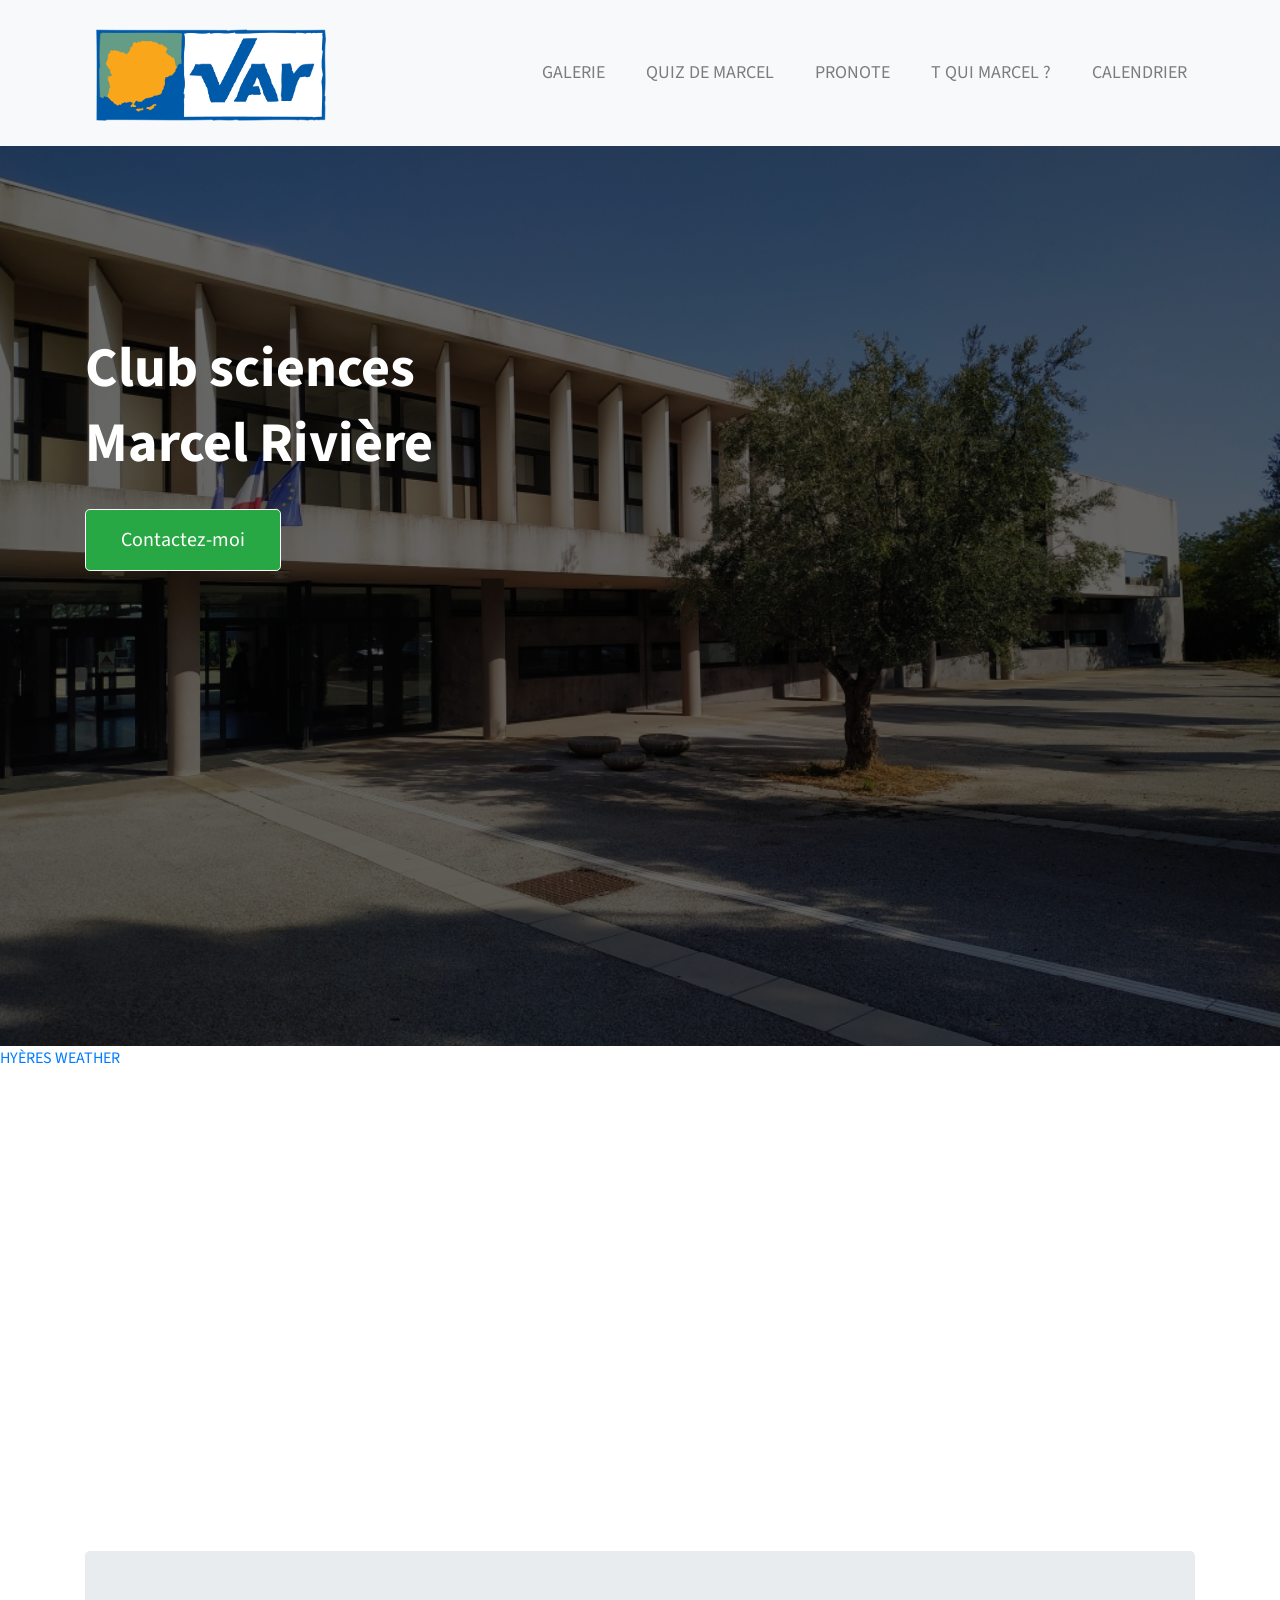
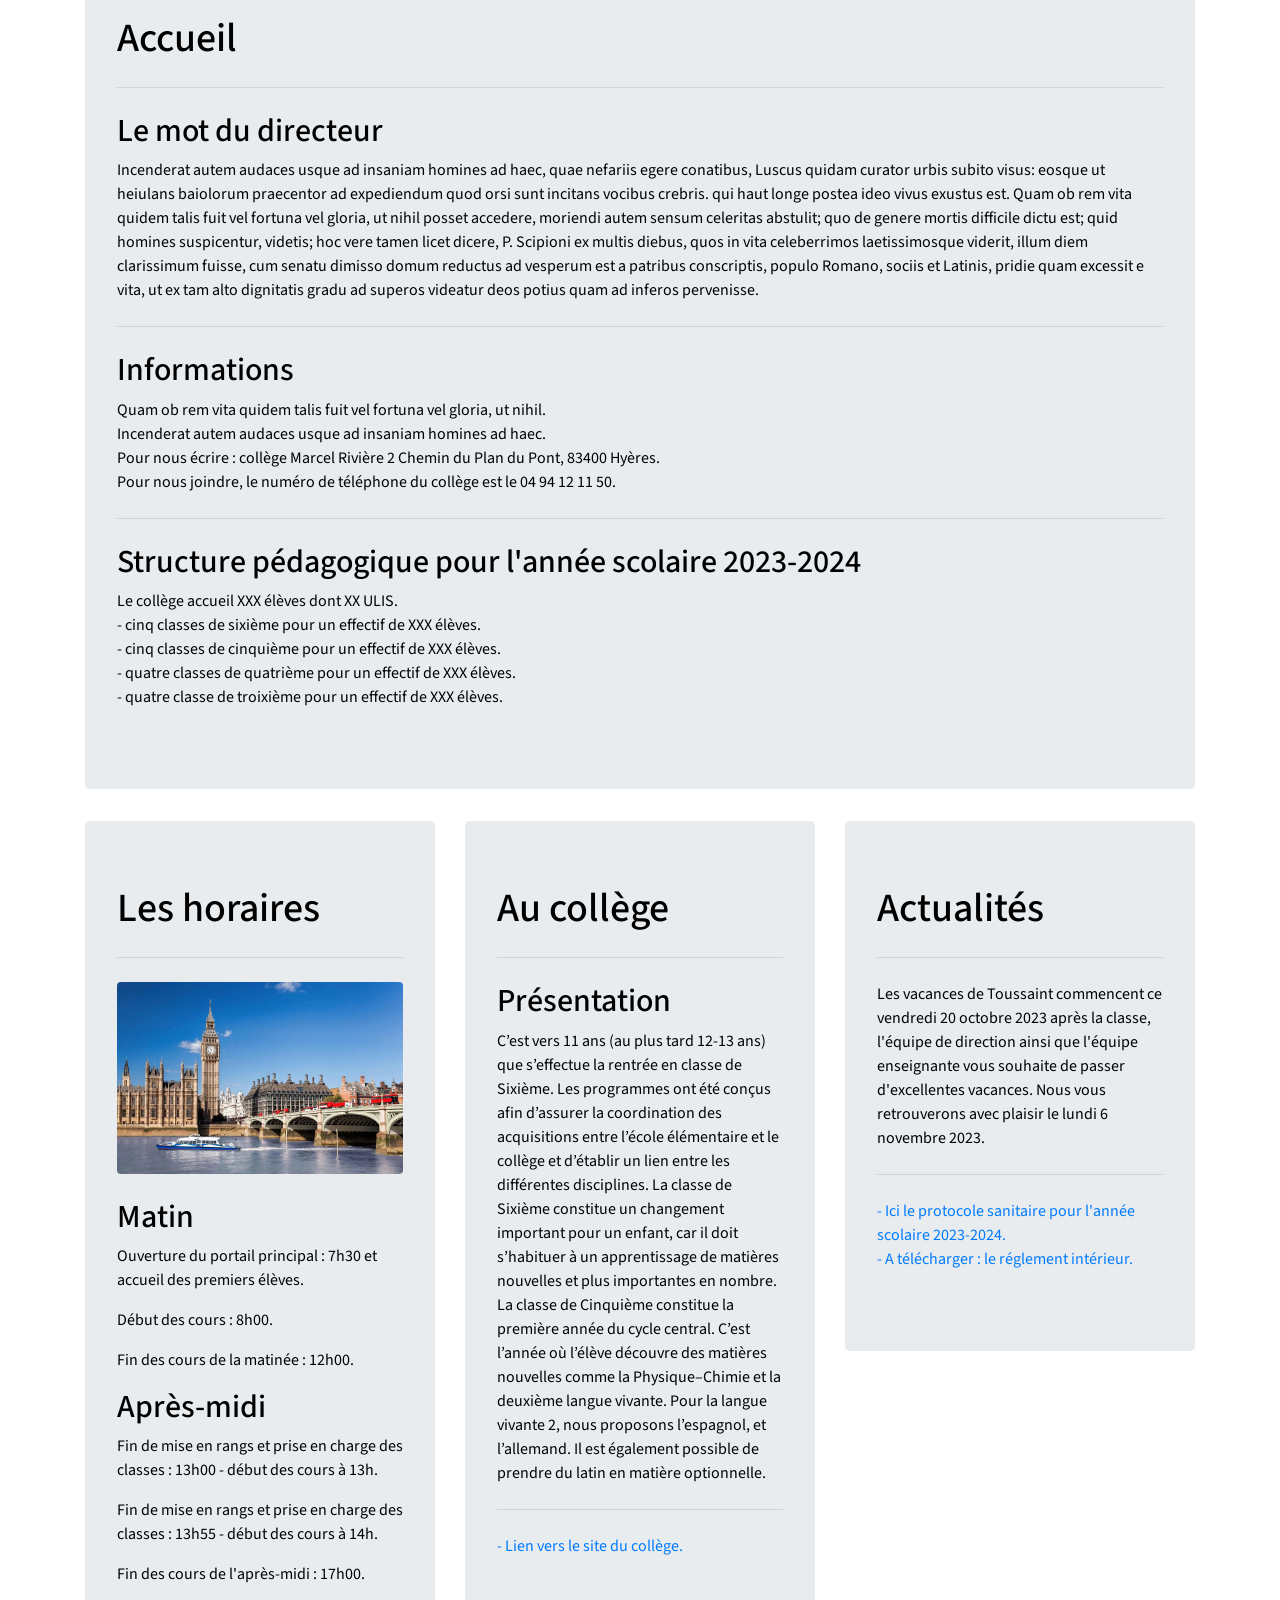
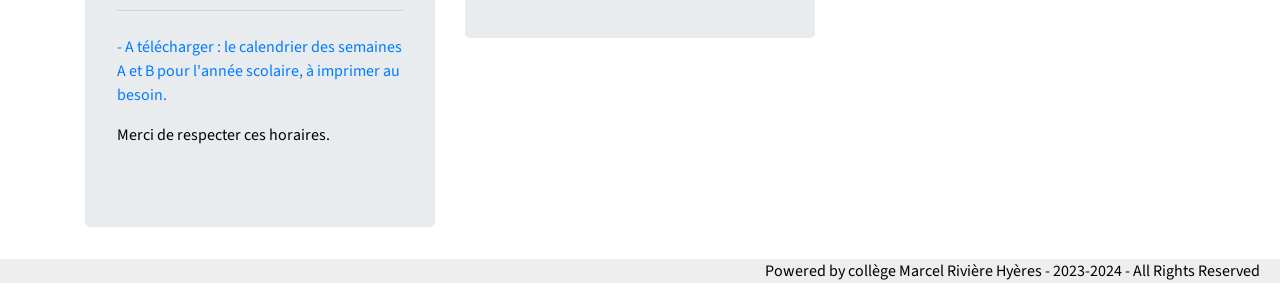
<file: index.html>
<!-- index école -->

<!doctype html>
<html lang="fr">
  <head>
    <!-- Required meta tags -->
    <meta charset="utf-8">
    <meta name="viewport" content="width=device-width, initial-scale=1, shrink-to-fit=no">

    <!-- Bootstrap CSS -->
    <link rel="stylesheet" href="https://stackpath.bootstrapcdn.com/bootstrap/4.5.0/css/bootstrap.min.css" integrity="sha384-9aIt2nRpC12Uk9gS9baDl411NQApFmC26EwAOH8WgZl5MYYxFfc+NcPb1dKGj7Sk" crossorigin="anonymous">

    <!-- style -->
    <link rel="stylesheet" href="style.css">
    <link href="https://fonts.googleapis.com/css?family=Source+Sans+Pro:200,400,700" rel="stylesheet">

    <title>Club sciences Marcel Rivière</title>
    <meta name="description" content="Le club sciences du collège se situe 2 Chem. du Plan du Pont, 83400 Hyères dans le quatier Le Moulin Premier"/>
    
    <link rel="icon" type="image/png" href="images/flavicon.png" />

  </head>

  <body id="basic-setup">

  	<nav class="navbar navbar-expand-xl navbar-light bg-light">
  		<div class="container">
    		<a class="navbar-brand">

    			<img src="images/logo.png" width="257px" height="120px" alt="logo">

    		</a>
    		<button class="navbar-toggler" type="button" data-toggle="collapse" data-target="#navbarSupportedContent" aria-controls="navbarSupportedContent" aria-expanded="false" aria-label="Toggle navigation">
    			<span class="navbar-toggler-icon"></span>
    		</button>

    		<div class="collapse navbar-collapse" id="navbarSupportedContent">
    			<ul class="navbar-nav ml-auto">

            <li class="nav-item">
              <a class="nav-link" href="vignettes.html" target="_blank">Galerie</a>
            </li>

            		<li class="nav-item">
    					<a class="nav-link" href="https://view.genial.ly/61507903a1086d0de175bf98/interactive-content-quiz-marcel" target="_blank">Quiz de Marcel</a>
    				</li>

    				<li class="nav-item">
    					<a class="nav-link" href="https://0830832d.index-education.net/pronote/" target="_blank">Pronote</a>
    				</li>

    				<li class="nav-item">
    					<a class="nav-link" href="https://fr.wikipedia.org/wiki/Marcel_Rivi%C3%A8re" target="_blank">T qui Marcel ?</a>
    				</li>

    				<li class="nav-item">
    					<a class="nav-link" href="https://www.service-public.fr/particuliers/vosdroits/F31952" target="_blank">Calendrier</a>
    				</li>
    			</ul>
    			
    		</div>
  		</div>
  	</nav>


  	<header class="header">
  		<div class="container">
  			<div class="row">
  				<div class="col-xl-12">
  					<div class="contenu">
  						<h1 class="display-4 main-title">Club sciences</h1>
  						<h1 class="display-4 main-title">Marcel Rivière</h1>
  						<br/>
  						<a href="mailto:mriviere.83@etik.com"  class="btn btn-success btn-lg">Contactez-moi</a>
  					</div>
  				</div>
  			</div>
  		</div>
  	</header>


    <!-- widget météo -->
    <a class="weatherwidget-io" href="https://forecast7.com/fr/43d126d13/hyeres/" data-label_1="HYÈRES" data-label_2="WEATHER" data-theme="original" >HYÈRES WEATHER</a>
<script>
!function(d,s,id){var js,fjs=d.getElementsByTagName(s)[0];if(!d.getElementById(id)){js=d.createElement(s);js.id=id;js.src='https://weatherwidget.io/js/widget.min.js';fjs.parentNode.insertBefore(js,fjs);}}(document,'script','weatherwidget-io-js');
</script>


    <!-- widget maps -->
    <iframe src="https://www.google.com/maps/embed?pb=!1m18!1m12!1m3!1d93077.06148366598!2d6.057427135925302!3d43.19568281211417!2m3!1f0!2f0!3f0!3m2!1i1024!2i768!4f13.1!3m3!1m2!1s0x12c924810ba7c8f1%3A0xe768dfa39dbfa4e8!2sCollege%20Marcel%20Rivi%C3%A8re!5e0!3m2!1sfr!2sfr!4v1632341302028!5m2!1sfr!2sfr" width="100%" height="450" style="border:0;" allowfullscreen="" loading="lazy"></iframe><br/><br/>

    
    <!-- contenu -->
    <div class="container">

      <div class="row">

        <div class="col-lg-12">
          <div class="jumbotron">
            <h1 class="display-6">Accueil</h1>

            <hr class="my-4">

            <h2>Le mot du directeur</h2>

            <p>Incenderat autem audaces usque ad insaniam homines ad haec, quae nefariis egere conatibus, Luscus quidam curator urbis subito visus: eosque ut heiulans baiolorum praecentor ad expediendum quod orsi sunt incitans vocibus crebris. qui haut longe postea ideo vivus exustus est.

			Quam ob rem vita quidem talis fuit vel fortuna vel gloria, ut nihil posset accedere, moriendi autem sensum celeritas abstulit; quo de genere mortis difficile dictu est; quid homines suspicentur, videtis; hoc vere tamen licet dicere, P. Scipioni ex multis diebus, quos in vita celeberrimos laetissimosque viderit, illum diem clarissimum fuisse, cum senatu dimisso domum reductus ad vesperum est a patribus conscriptis, populo Romano, sociis et Latinis, pridie quam excessit e vita, ut ex tam alto dignitatis gradu ad superos videatur deos potius quam ad inferos pervenisse.</p>

            <hr class="my-4">

            <h2>Informations</h2>

            <p>Quam ob rem vita quidem talis fuit vel fortuna vel gloria, ut nihil.<br/>
            Incenderat autem audaces usque ad insaniam homines ad haec.<br/>
            Pour nous écrire : collège Marcel Rivière 2 Chemin du Plan du Pont, 83400 Hyères.<br/>
            Pour nous joindre, le numéro de téléphone du collège est le 04 94 12 11 50.</p>

            <hr class="my-4">

            <h2>Structure pédagogique pour l'année scolaire 2023-2024</h2>

            <p>Le collège accueil XXX élèves dont XX ULIS.<br/>
            - cinq classes de sixième pour un effectif de XXX élèves.<br/>
            - cinq classes de cinquième pour un effectif de XXX élèves.<br/>
            - quatre classes de quatrième pour un effectif de XXX élèves.<br/>
            - quatre classe de troixième pour un effectif de XXX élèves.</p>
            
          </div>
        </div>


        <div class="col-lg-4">
          <div class="jumbotron">
            <h1 class="display-6">Les horaires</h1>

            <hr class="my-4">
		  
		<img src="images/horloge.jpg" alt="logo" class="rounded img-fluid">
		<br/>
		<br/>
		  
            <h2>Matin</h2>
            <p>Ouverture du portail principal : 7h30 et accueil des premiers élèves.</p>
            <p>Début des cours : 8h00.</p>
            <p>Fin des cours de la matinée : 12h00.</p>

            <h2>Après-midi</h2>
            <p>Fin de mise en rangs et prise en charge des classes : 13h00 - début des cours à 13h.</p>
            <p>Fin de mise en rangs et prise en charge des classes : 13h55 - début des cours à 14h.</p>
            <p>Fin des cours de l'après-midi : 17h00.</p>
            <hr class="my-4">

            <p><a href="documents/calendrier.pdf" target="_blank" style="text-decoration:none">- A télécharger : le calendrier des semaines A et B pour l'année scolaire, à imprimer au besoin.</a></p>

            <p>Merci de respecter ces horaires.</p>

          </div>
        </div>


        <div class="col-lg-4">
          <div class="jumbotron">
            <h1 class="display-6">Au collège</h1>

            <hr class="my-4">

            <h2>Présentation</h2>

            <p>C’est vers 11 ans (au plus tard 12-13 ans) que s’effectue la rentrée en classe de Sixième. Les programmes ont été conçus afin d’assurer la coordination des acquisitions entre l’école élémentaire et le collège et d’établir un lien entre les différentes disciplines.

			La classe de Sixième constitue un changement important pour un enfant, car il doit s’habituer à un  apprentissage de matières nouvelles et plus importantes en nombre.

			La classe de Cinquième constitue la première année du cycle central. C’est l’année où l’élève découvre des matières nouvelles comme la Physique–Chimie et la deuxième langue vivante.

			Pour la langue vivante 2, nous proposons l’espagnol, et l’allemand. Il est également possible de prendre du latin en matière optionnelle. </p>

            <hr class="my-4">

            <p><a href="https://www.clg-marcel-riviere.ac-nice.fr/" target="_blank" style="text-decoration:none">- Lien vers le site du collège.</a></p>

          </div>
        </div>


        <div class="col-lg-4">
          <div class="jumbotron">
            <h1 class="display-6">Actualités</h1>

            <hr class="my-4">

            <p>Les vacances de Toussaint commencent ce vendredi 20 octobre 2023 après la classe, l'équipe de direction ainsi que l'équipe enseignante vous souhaite de passer d'excellentes vacances. Nous vous retrouverons avec plaisir le lundi 6 novembre 2023.</p>

            <hr class="my-4">

            <p><a href="https://www.education.gouv.fr/annee-scolaire-2021-2022-protocole-sanitaire-et-mesures-de-fonctionnement-324257" target="_blank" style="text-decoration:none">- Ici le protocole sanitaire pour l'année scolaire 2023-2024.<br/></a>
            <a href="documents/reglement_interieur.pdf" target="_blank" style="text-decoration:none">- A télécharger : le réglement intérieur.</a></p>

          </div>
        </div>

      </div>

    </div>

    <!-- Optional JavaScript -->
    <!-- jQuery first, then Popper.js, then Bootstrap JS -->
    <script src="https://code.jquery.com/jquery-3.5.1.slim.min.js" integrity="sha384-DfXdz2htPH0lsSSs5nCTpuj/zy4C+OGpamoFVy38MVBnE+IbbVYUew+OrCXaRkfj" crossorigin="anonymous"></script>
    <script src="https://cdn.jsdelivr.net/npm/popper.js@1.16.0/dist/umd/popper.min.js" integrity="sha384-Q6E9RHvbIyZFJoft+2mJbHaEWldlvI9IOYy5n3zV9zzTtmI3UksdQRVvoxMfooAo" crossorigin="anonymous"></script>
    <script src="https://stackpath.bootstrapcdn.com/bootstrap/4.5.0/js/bootstrap.min.js" integrity="sha384-OgVRvuATP1z7JjHLkuOU7Xw704+h835Lr+6QL9UvYjZE3Ipu6Tp75j7Bh/kR0JKI" crossorigin="anonymous"></script>

    <p id="footer" style="background-color: #EEEEEE">Powered by collège Marcel Rivière Hyères - 2023-2024 - All Rights Reserved</p>

  </body>
</html>
</file>
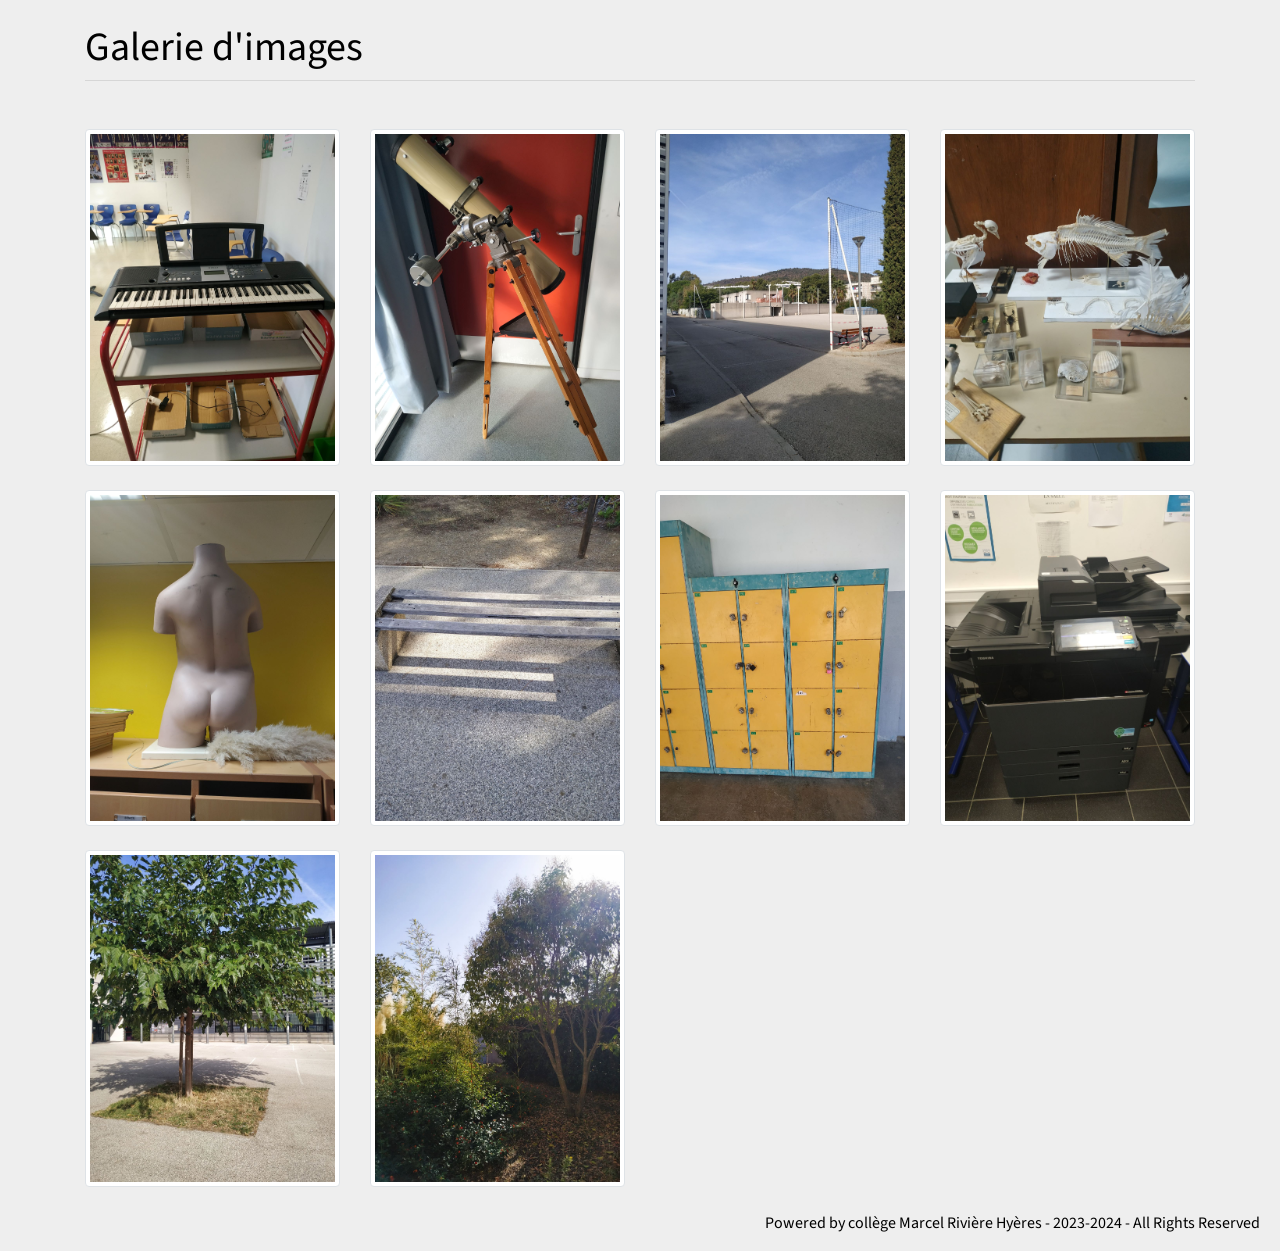
<file: vignettes.html>
<!-- Thumbnails -->

<!DOCTYPE html>
<html lang="fr">
<head>

  <meta charset="utf-8">
  <meta name="viewport" content="width=device-width, initial-scale=1, shrink-to-fit=no">

  <link rel="stylesheet" href="https://stackpath.bootstrapcdn.com/bootstrap/4.5.0/css/bootstrap.min.css" integrity="sha384-9aIt2nRpC12Uk9gS9baDl411NQApFmC26EwAOH8WgZl5MYYxFfc+NcPb1dKGj7Sk" crossorigin="anonymous">

  <!-- style -->
  <link rel="stylesheet" href="style.css">
  <link href="https://fonts.googleapis.com/css?family=Source+Sans+Pro:200,400,700" rel="stylesheet">

  <title>galerie</title>

</head>
<body style="background-color: #EEEEEE; color: #000000; font-family: 'Source Sans Pro', sans-serif;">

<!-- Page Content -->
<div class="container">

  <h1 class="font-weight-light text-center text-lg-left mt-4 mb-0"><b>Galerie d'images</b></h1>

  <hr class="mt-2 mb-5">

  <div class="row text-center text-lg-left">

  	<!--
    <div class="col-lg-3 col-md-4 col-6">
      <a href="photos/vue_16.jpg" target="_blank" class="d-block mb-4 h-100">
        <img class="img-fluid img-thumbnail" src="photos/vue_16.jpg" alt="">
      </a>
    </div>

    <div class="col-lg-3 col-md-4 col-6">
      <a href="photos/vue_15.jpg" target="_blank" class="d-block mb-4 h-100">
        <img class="img-fluid img-thumbnail" src="photos/vue_15.jpg" alt="">
      </a>
    </div>

    <div class="col-lg-3 col-md-4 col-6">
      <a href="photos/vue_14.jpg" target="_blank" class="d-block mb-4 h-100">
        <img class="img-fluid img-thumbnail" src="photos/vue_14.jpg" alt="">
      </a>
    </div>

    <div class="col-lg-3 col-md-4 col-6">
      <a href="photos/vue_13.jpg" target="_blank" class="d-block mb-4 h-100">
        <img class="img-fluid img-thumbnail" src="photos/vue_13.jpg" alt="">
      </a>
    </div>

    <div class="col-lg-3 col-md-4 col-6">
      <a href="photos/vue_12.jpg" target="_blank" class="d-block mb-4 h-100">
        <img class="img-fluid img-thumbnail" src="photos/vue_12.jpg" alt="">
      </a>
    </div>

    <div class="col-lg-3 col-md-4 col-6">
      <a href="photos/vue_11.jpg" target="_blank" class="d-block mb-4 h-100">
        <img class="img-fluid img-thumbnail" src="photos/vue_11.jpg" alt="">
      </a>
    </div>
	-->

    <div class="col-lg-3 col-md-4 col-6">
      <a href="photos/vue_10.jpg" target="_blank" class="d-block mb-4 h-100">
        <img class="img-fluid img-thumbnail" src="photos/vue_10.jpg" alt="">
      </a>
    </div>

    <div class="col-lg-3 col-md-4 col-6">
      <a href="photos/vue_9.jpg" target="_blank" class="d-block mb-4 h-100">
        <img class="img-fluid img-thumbnail" src="photos/vue_9.jpg" alt="">
      </a>
    </div>

    <div class="col-lg-3 col-md-4 col-6">
      <a href="photos/vue_8.jpg" target="_blank" class="d-block mb-4 h-100">
        <img class="img-fluid img-thumbnail" src="photos/vue_8.jpg" alt="">
      </a>
    </div>

    <div class="col-lg-3 col-md-4 col-6">
      <a href="photos/vue_7.jpg" target="_blank" class="d-block mb-4 h-100">
        <img class="img-fluid img-thumbnail" src="photos/vue_7.jpg" alt="">
      </a>
    </div>

    <div class="col-lg-3 col-md-4 col-6">
      <a href="photos/vue_6.jpg" target="_blank" class="d-block mb-4 h-100">
        <img class="img-fluid img-thumbnail" src="photos/vue_6.jpg" alt="">
      </a>
    </div>

    <div class="col-lg-3 col-md-4 col-6">
      <a href="photos/vue_5.jpg" target="_blank" class="d-block mb-4 h-100">
        <img class="img-fluid img-thumbnail" src="photos/vue_5.jpg" alt="">
      </a>
    </div>

    <div class="col-lg-3 col-md-4 col-6">
      <a href="photos/vue_4.jpg" target="_blank" class="d-block mb-4 h-100">
        <img class="img-fluid img-thumbnail" src="photos/vue_4.jpg" alt="">
      </a>
    </div>

    <div class="col-lg-3 col-md-4 col-6">
      <a href="photos/vue_3.jpg" target="_blank" class="d-block mb-4 h-100">
        <img class="img-fluid img-thumbnail" src="photos/vue_3.jpg" alt="">
      </a>
    </div>

    <div class="col-lg-3 col-md-4 col-6">
      <a href="photos/vue_2.jpg" target="_blank" class="d-block mb-4 h-100">
        <img class="img-fluid img-thumbnail" src="photos/vue_2.jpg" alt="">
      </a>
    </div>

    <div class="col-lg-3 col-md-4 col-6">
      <a href="photos/vue_1.jpg" target="_blank" class="d-block mb-4 h-100">
        <img class="img-fluid img-thumbnail" src="photos/vue_1.jpg" alt="">
      </a>
    </div>

  </div>
</div>
<!-- /container -->

<p id="footer" style="background-color: #EEEEEE">Powered by collège Marcel Rivière Hyères - 2023-2024 - All Rights Reserved</p>

</body>
</html>
</file>
<file: style.css>
/* style */

#basic-setup {
	background: #FFF;
	color: #FFF;
	font-family: 'Source Sans Pro', sans-serif;
}

.header {
	background: linear-gradient(rgba(0, 0, 0, 0.6), rgba(0, 0, 0, 0.6)), url(images/topbg.jpg);
	height: 100vh;
	background-size: cover;
	background-position: center;
}

.main-title {
	font-weight: 700;
}

.contenu {
	padding-top: 17%;
}

.btn {
	border: 1px solid white;
	padding: 15px 35px;
}

.nav-item {
	font-size: 18px;
	padding-left: 25px;
}

.navbar-light .navbar-nav .nav-link:link,
.navbar-light .navbar-nav .nav-link:visited {
	text-transform: uppercase;
	border-bottom: 2px solid transparent;
	transition: border-bottom 0.5s;
}

.navbar-light .navbar-nav .nav-link:hover,
.navbar-light .navbar-nav .nav-link:active {
	border-bottom: 2px solid #20CC41;
}

.jumbotron {
	color: #000;
}

#footer {
	color: #000;
	padding-right: 20px ;
	text-align: right ;
}
</file>
